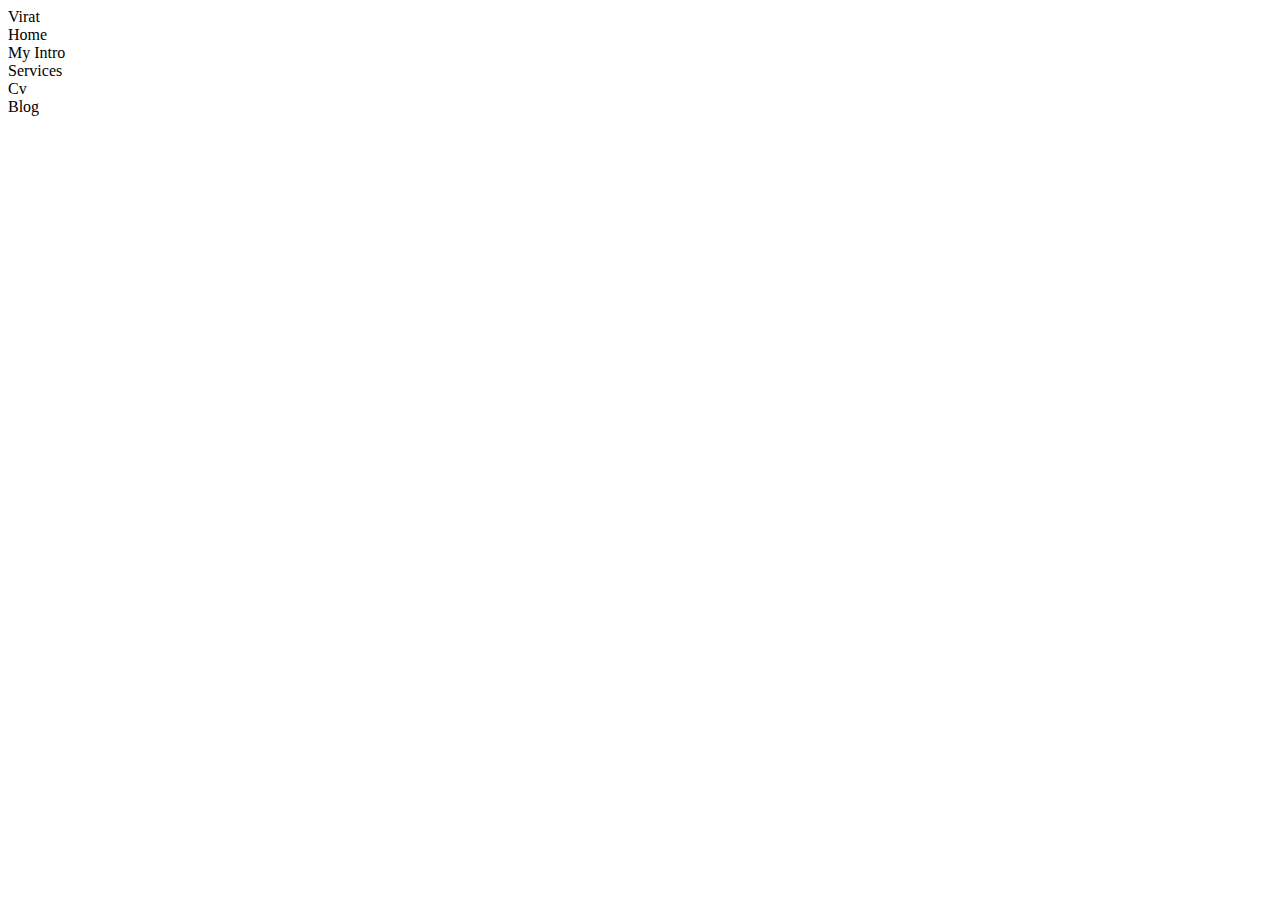
<file: index.html>
<!DOCTYPE html>
<html lang="en">
<head>
    <meta charset="UTF-8">
    <meta http-equiv="X-UA-Compatible" content="IE=edge">
    <meta name="viewport" content="width=device-width, initial-scale=1.0">
    <title>Virat Portfolio</title>
</head>
<body>
    <div class="sidebar">
        Virat
        <Nav>
            <li>Home</li>
            <li>My Intro</li>
            <li>Services</li>
            <li>Cv</li>
            <li>Blog</li>
        </Nav>
    </div>
</body>
</html>
</file>
